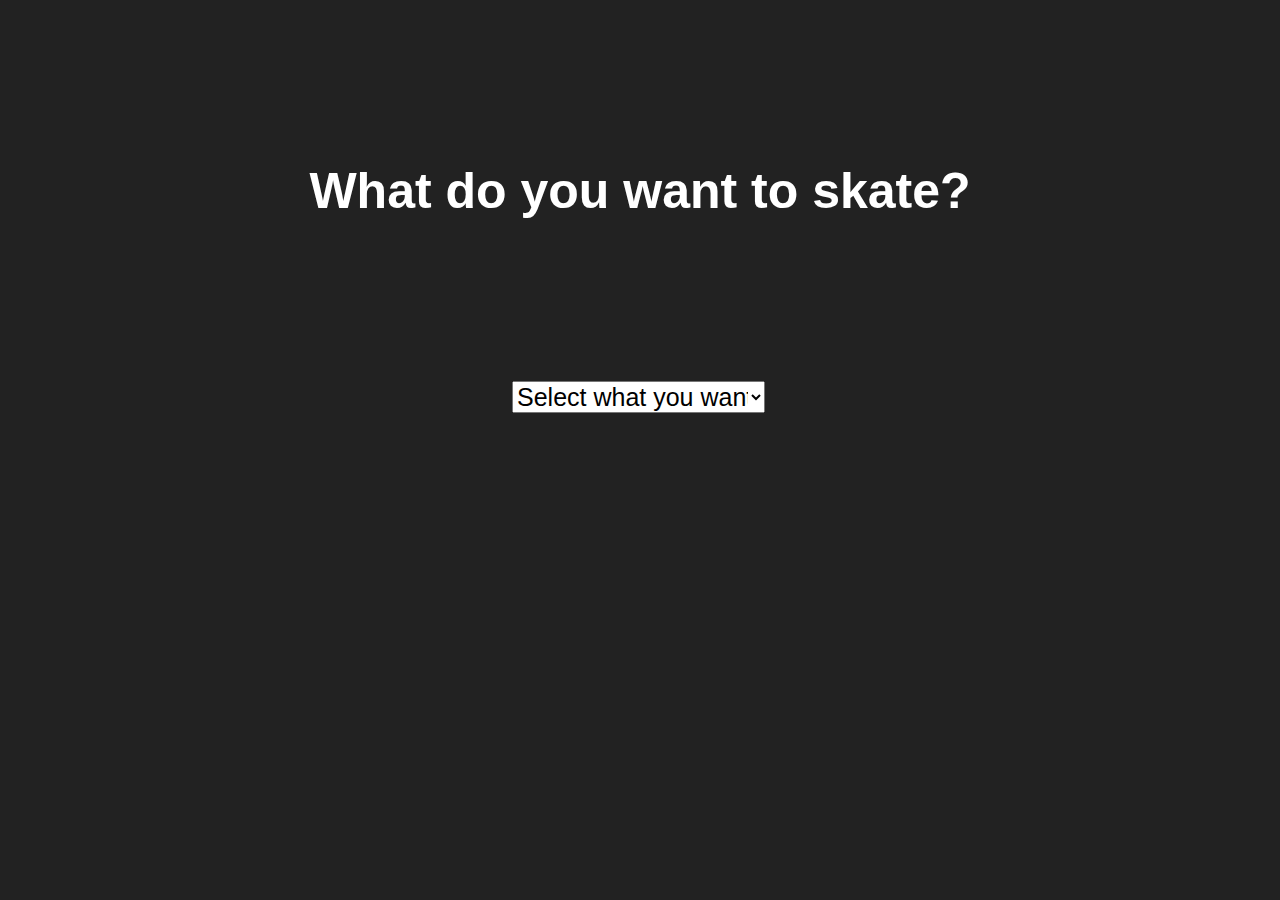
<file: index.html>
<!DOCTYPE html>
<html lang="en">

<head>
    <meta charset="UTF-8">
    <meta http-equiv="X-UA-Compatible" content="IE=edge">
    <meta name="viewport" content="width=device-width, initial-scale=1.0">
    <link rel="stylesheet" href="./css/styles.css">
    <title>Skate in BCN</title>
    <script src="./js/codigo.js"></script>
    <link rel="icon" type="image/png" href="" sizes="64x64">
</head>

<body>

    <div id="section-0">
        <div class="section-0">
            <h1>What do you want to skate?</h1>
            <div class="mvse">
                <select name="language" id="language" onchange="language()">
             <option value="NTH" selected>Select what you want to ride</option>
             <option value="ES" >Skateparks</option>
             <option value="EN">Street spots</option>
         </select>
            </div>

        </div>
    </div>



</body>

</html>
</file>
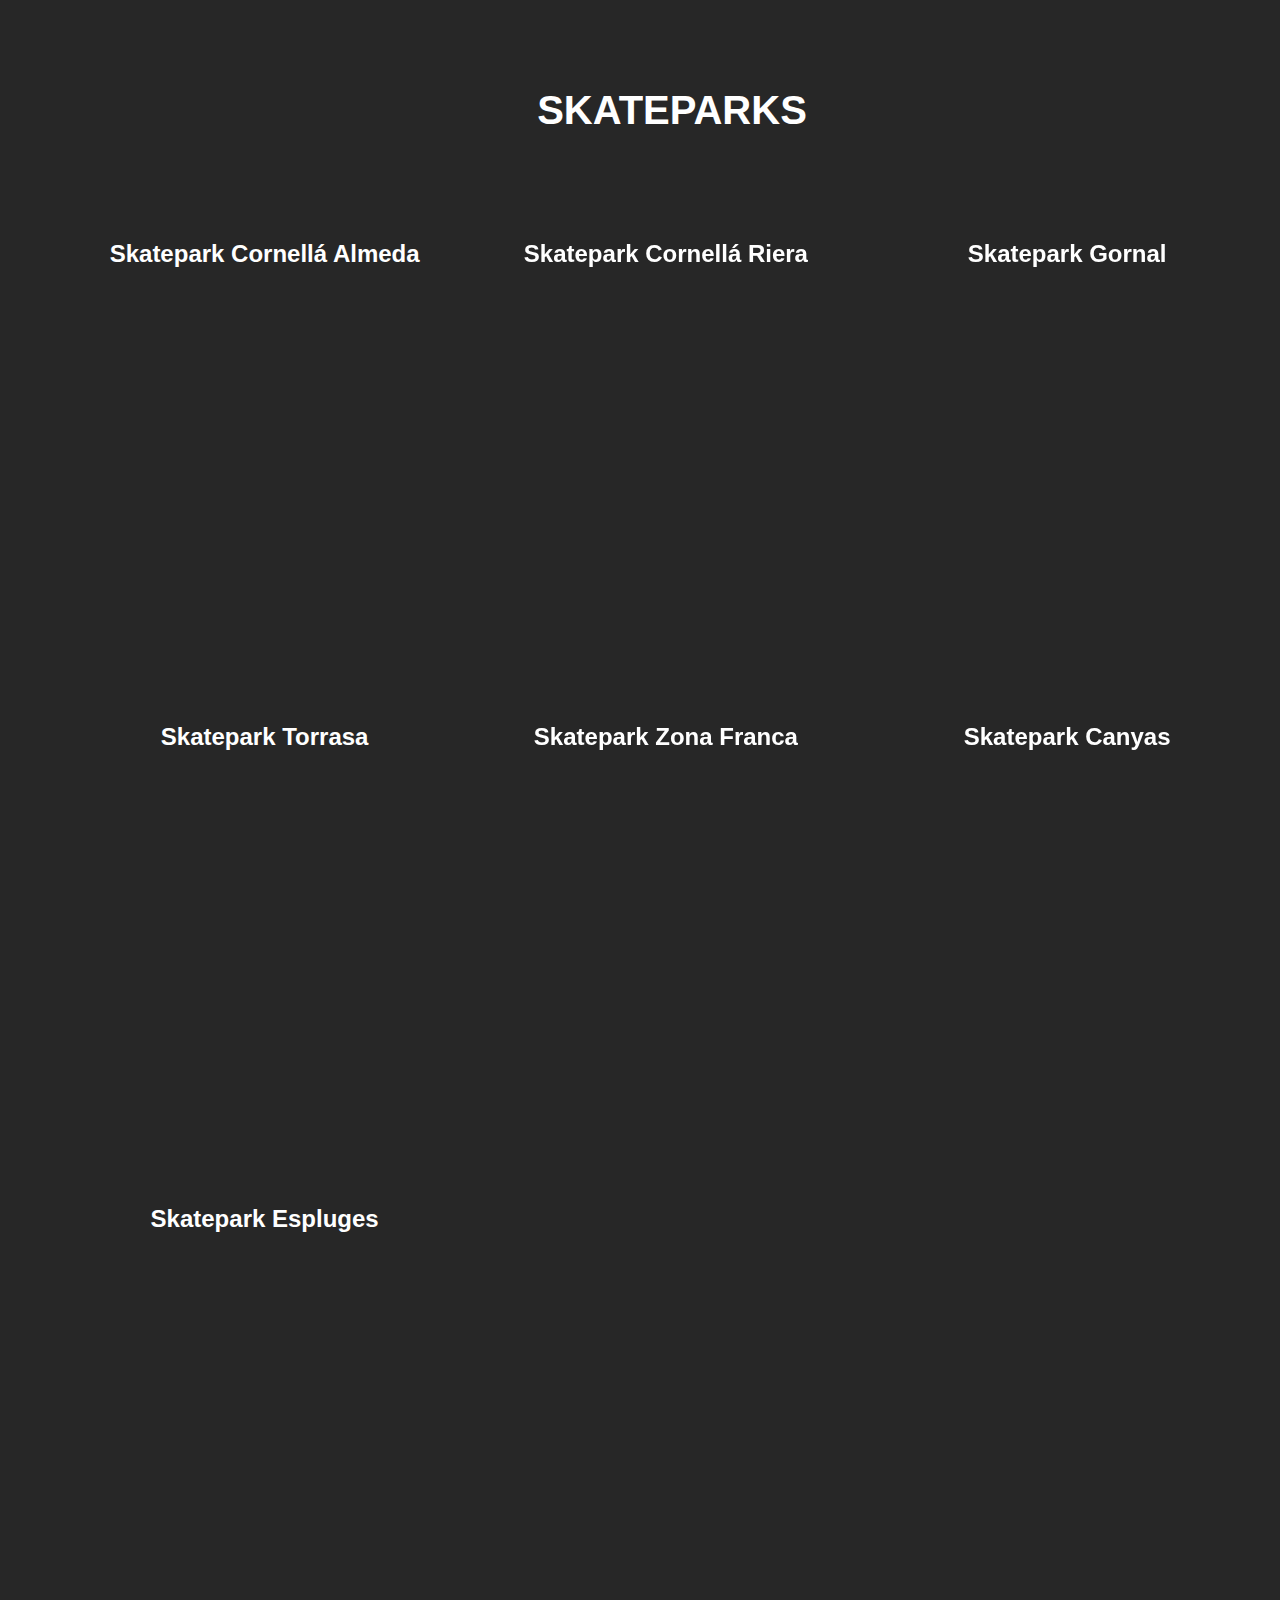
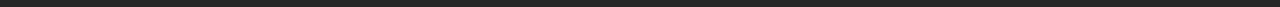
<file: index2.html>
<!DOCTYPE html>
<html lang="en">

<head>
    <meta charset="UTF-8">
    <meta http-equiv="X-UA-Compatible" content="IE=edge">
    <meta name="viewport" content="width=device-width, initial-scale=1.0">
    <link rel="stylesheet" href="./css/styles2.css">
    <title>Skate in BCN</title>
    <script src="./js/codigo.js"></script>
    <link rel="icon" type="image/png" href="" sizes="64x64">
</head>

<body>
    <div id="section-0">
        <h1>SKATEPARKS</h1>
    </div>
    <div id="section-1">
        <div class="column-0">
            <a href="./Skateparks/Almeda.html" target="blank" title="CLICK ME">
                <h2>Skatepark Cornellá Almeda</h2>
            </a>
            <iframe src="https://www.google.com/maps/embed?pb=!1m23!1m12!1m3!1d239.09572843039555!2d2.0914702643231817!3d41.35427442805747!2m3!1f0!2f0!3f0!3m2!1i1024!2i768!4f13.1!4m8!3e3!4m0!4m5!1s0x12a49947dc4e172d%3A0x3ddff6855c0d8fe4!2sAlmeda%2C%20Cornell%C3%A0%20de%20Llobregat%2C%20Barcelona!3m2!1d41.3572807!2d2.0887504999999997!5e1!3m2!1sca!2ses!4v1620915385861!5m2!1sca!2ses"
                width="500" height="350" style="border:0;" allowfullscreen="" loading="lazy"></iframe>
        </div>
        <div class="column-0">
            <a href="./Skateparks/Riera.html" target="blank" title="CLICK ME">
                <h2>Skatepark Cornellá Riera</h2>
            </a>
            <iframe src="https://www.google.com/maps/embed?pb=!1m23!1m12!1m3!1d239.08408972086275!2d2.0716853140119342!3d41.3574429741536!2m3!1f0!2f0!3f0!3m2!1i1024!2i768!4f13.1!4m8!3e3!4m0!4m5!1s0x12a4995c00159ff9%3A0xf91d372b0371c740!2sSkatepark%20Cornell%C3%A0%20NUEVO%2C%20Carrer%20de%20Sevilla%2C%2008940%20Cornell%C3%A0%20de%20Llobregat%2C%20Barcelona!3m2!1d41.3575102!2d2.0716106!5e1!3m2!1sca!2ses!4v1620919547370!5m2!1sca!2ses"
                width="500" height="350" style="border:0;" allowfullscreen="" loading="lazy"></iframe>
        </div>
        <div class="column-0">
            <a href="./Skateparks/Gornal.html" target="blank" title="CLICK ME">
                <h2>Skatepark Gornal</h2>
            </a>
            <iframe src="https://www.google.com/maps/embed?pb=!1m18!1m12!1m3!1d266.6323992500226!2d2.1167257425980446!3d41.3595521978396!2m3!1f0!2f0!3f0!3m2!1i1024!2i768!4f13.1!3m3!1m2!1s0x12a499f2fab8a7df%3A0x944fcbae1fe756e6!2sSkatepark%20El%20Gornal!5e1!3m2!1sca!2ses!4v1620920850482!5m2!1sca!2ses"
                width="500" height="350" style="border:0;" allowfullscreen="" loading="lazy"></iframe>
        </div>
    </div>
    <div id="section-2">
        <div class="column-0">
            <a href="./Skateparks/Torrasa.html" target="blank" title="CLICK ME">
                <h2>Skatepark Torrasa</h2>
            </a>
            <iframe src="https://www.google.com/maps/embed?pb=!1m18!1m12!1m3!1d239.0595795797293!2d2.115646218801541!3d41.36411501424167!2m3!1f0!2f0!3f0!3m2!1i1024!2i768!4f13.1!3m3!1m2!1s0x12a498e87f0f2e25%3A0x380ac7b36d14ddb9!2sSkatepark%20Sant%20Josep!5e1!3m2!1sca!2ses!4v1620929860823!5m2!1sca!2ses"
                width="500" height="350" style="border:0;" allowfullscreen="" loading="lazy"></iframe>
        </div>
        <div class="column-0">
            <a href="./Skateparks/ZF.html" target="blank" title="CLICK ME">
                <h2>Skatepark Zona Franca</h2>
            </a>
            <iframe src="https://www.google.com/maps/embed?pb=!1m18!1m12!1m3!1d448.441432805789!2d2.1406208295660063!3d41.35650782921363!2m3!1f0!2f0!3f0!3m2!1i1024!2i768!4f13.1!3m3!1m2!1s0x12a499699e908573%3A0xeed7b5a7c06be2ed!2sSkatepark%20La%20Marina!5e1!3m2!1sca!2ses!4v1620927748698!5m2!1sca!2ses"
                width="500" height="350" style="border:0;" allowfullscreen="" loading="lazy"></iframe>
        </div>
        <div class="column-0">
            <a href="./Skateparks/Canyas.html" target="blank" title="CLICK ME">
                <h2>Skatepark Canyas</h2>
            </a>
            <iframe src="https://www.google.com/maps/embed?pb=!1m23!1m12!1m3!1d477.5368156057539!2d2.1707840881610836!3d41.44330910754048!2m3!1f0!2f0!3f0!3m2!1i1024!2i768!4f13.1!4m8!3e3!4m0!4m5!1s0x12a4bd17053f2667%3A0xfdc2707ff189d4b5!2sB-20%2C%2008042%20Barcelona!3m2!1d41.4438356!2d2.1724278!5e1!3m2!1sca!2ses!4v1620928751411!5m2!1sca!2ses"
                width="500" height="350" style="border:0;" allowfullscreen="" loading="lazy"></iframe>
        </div>
    </div>
    <div id="section-3">
        <div class="column-0">
            <a href="./Skateparks/Esplugues.html" target="blank" title="CLICK ME">
                <h2>Skatepark Espluges</h2>
            </a>
            <iframe src="https://www.google.com/maps/embed?pb=!1m18!1m12!1m3!1d956.013352061606!2d2.0826964292548826!3d41.379421505000046!2m3!1f0!2f0!3f0!3m2!1i1024!2i768!4f13.1!3m3!1m2!1s0x12a4997450fc3141%3A0xe1eb9705f796cbb5!2sSkatepark%20La%20Mallola!5e1!3m2!1sca!2ses!4v1620931126893!5m2!1sca!2ses"
                width="500" height="350" style="border:0;" allowfullscreen="" loading="lazy"></iframe>
        </div>
    </div>

</body>

</html>
</file>
<file: css/styles.css>
/* Reglas por defecto */

* {
    box-sizing: border-box;
    /* font */
    font-family: "Averta CY", sans-serif;
}

body {
    margin: 0;
}


/*smooth scrolling*/

html {
    scroll-behavior: smooth;
}


/*SECTIONS*/


/*section-0*/

#section-0 h1 {
    text-align: center;
    font-size: 50px;
    color: white;
    padding-top: 10%;
    padding-bottom: 10%;
}


/*COLUMNS*/

.column-1 {
    width: 33%;
    float: left;
    padding: 5%;
    text-align: center;
    font-size: 20px;
}


/*general styles*/

body {
    background-color: #222;
    width: 100%;
}


/*Selector*/

select {
    font-size: 25px;
    width: 33%;
    text-align: center;
}

.mvse {
    padding-left: 40%;
}
</file>
<file: css/styles2.css>
/* Reglas por defecto */

* {
    box-sizing: border-box;
    /* font */
    font-family: "Averta CY", sans-serif;
}

body {
    margin: 0;
}


/*smooth scrolling*/

html {
    scroll-behavior: smooth;
}


/*SKATEPARKS*/


/*General*/

body {
    padding-left: 5%;
}


/*Almeda*/


/*CARRUSEL*/

* {
    box-sizing: border-box
}

body {
    font-family: Verdana, sans-serif;
    margin: 0
}

.mySlides {
    display: none
}

img {
    vertical-align: middle;
}


/* Slideshow container */

.slideshow-container {
    max-width: 1000px;
    position: relative;
}


/* Next & previous buttons */

.prev,
.next {
    cursor: pointer;
    position: absolute;
    top: 50%;
    width: auto;
    padding: 16px;
    margin-top: -22px;
    color: white;
    font-weight: bold;
    font-size: 18px;
    transition: 0.6s ease;
    border-radius: 0 3px 3px 0;
    user-select: none;
}


/* Position the "next button" to the right */

.next {
    right: 0;
    border-radius: 3px 0 0 3px;
}


/* On hover, add a black background color with a little bit see-through */

.prev:hover,
.next:hover {
    background-color: rgba(0, 0, 0, 0.8);
}


/* Caption text */

.text {
    color: #f2f2f2;
    font-size: 15px;
    padding: 8px 12px;
    position: absolute;
    bottom: 8px;
    width: 100%;
    text-align: center;
}


/* Number text (1/3 etc) */

.numbertext {
    color: #f2f2f2;
    font-size: 12px;
    padding: 8px 12px;
    position: absolute;
    top: 0;
}


/* The dots/bullets/indicators */


/* Fading animation */

.fade {
    -webkit-animation-name: fade;
    -webkit-animation-duration: 1.5s;
    animation-name: fade;
    animation-duration: 1.5s;
}

@-webkit-keyframes fade {
    from {
        opacity: .4
    }
    to {
        opacity: 1
    }
}

@keyframes fade {
    from {
        opacity: .4
    }
    to {
        opacity: 1
    }
}


/* On smaller screens, decrease text size */

@media only screen and (max-width: 300px) {
    .prev,
    .next,
    .text {
        font-size: 11px
    }
}


/*SECTIONS*/


/*section-0*/

#section-0 {
    width: 100%;
    float: left;
}

#section-0 h1 {
    text-align: center;
    color: white;
    padding-top: 5%;
    font-size: 40px;
}


/*section-1*/

#section-1 {
    width: 100%;
    float: left;
    padding-top: 5%;
}


/*section-2*/

#section-2 {
    width: 100%;
    float: left;
    padding-top: 5%;
}

#section-2 p {
    padding-top: 4%;
}


/*section-3*/

#section-3 {
    width: 100%;
    float: left;
    padding-top: 5%;
}


/*COLUMNS*/

.column-0 {
    width: 33%;
    float: left;
}

.column-1 {
    width: 50%;
    float: left;
}

.column-1 p {
    padding-left: 4%;
    padding-right: 4%;
}


/*SUPER GENERAL*/

body {
    background-color: rgb(39, 39, 39);
}

p {
    color: white;
    font-size: 20px;
}

h1 {
    color: white;
    font-size: 40px;
    padding-top: 5%;
}

h2 {
    color: white;
    text-align: center;
}

iframe {
    padding-left: 20%;
}

img {
    border-radius: 2%;
    box-shadow: 5px 5px 3px #ccc;
}

iframe {
    border-radius: 2%;
}

a {
    text-decoration: none;
}
</file>
